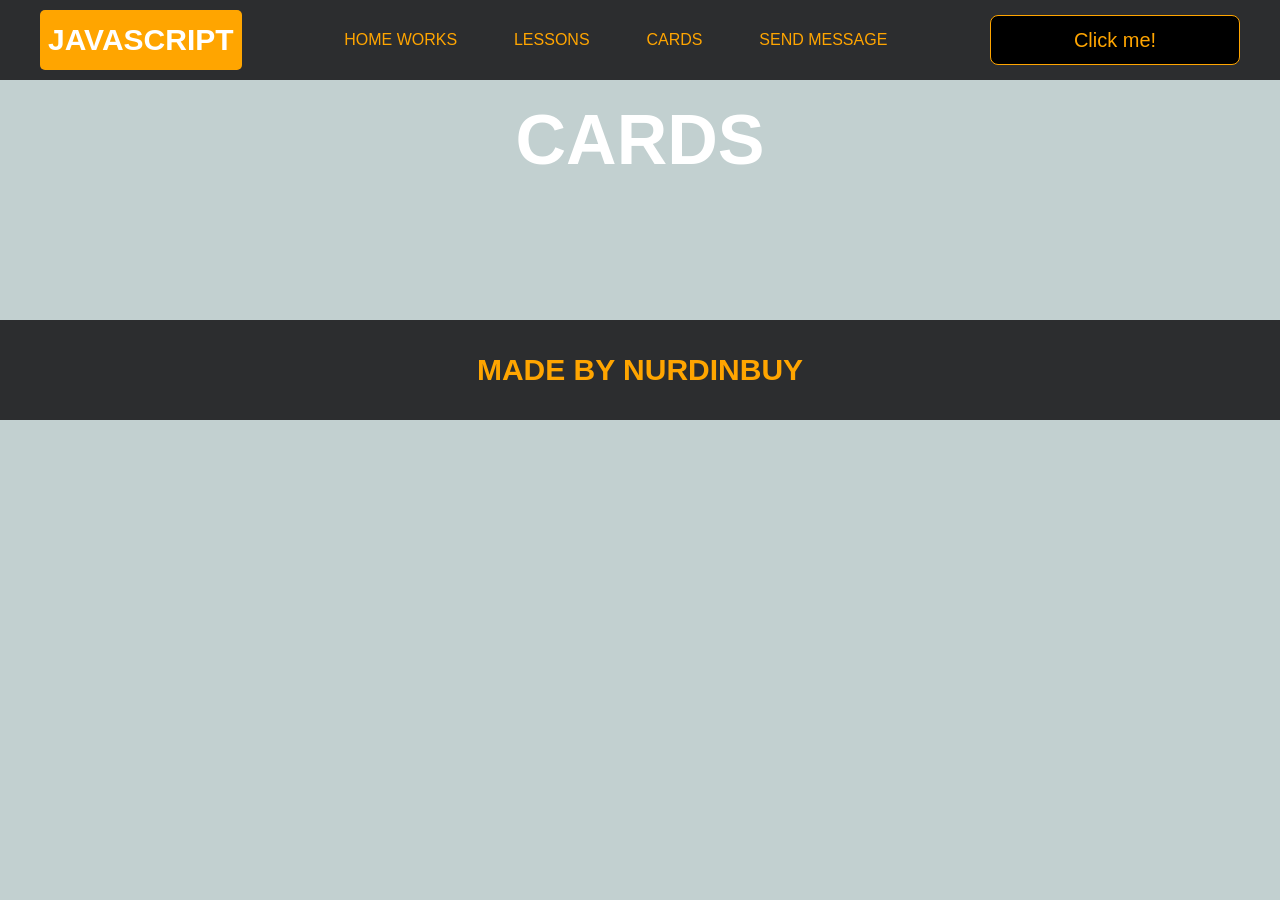
<file: pages/cards.html>
<!DOCTYPE html>
<html lang="en">
<head>
    <meta charset="UTF-8">
    <meta name="viewport" content="width=device-width, initial-scale=1.0">
    <title>Cards</title>

    <link rel="stylesheet" href="../css/style.css">
    <link rel="stylesheet" href="../css/core.css">
    <link rel="stylesheet" href="../css/cards.css">
</head>
<body>

<div class="wrapper">

    <div class="header">
        <div class="container">
            <div class="inner_header">
                <a href="../index.html">
                    <div class="logotype">
                        <h2>Java<span>Script</span></h2>
                    </div>
                </a>

                <ul class="menu">
                    <li class="menu_link">
                        <a href="../pages/home_works.html">Home Works</a>
                    </li>
                    <li class="menu_link">
                        <a href="../pages/lessons.html">Lessons</a>
                    </li>
                    <li class="menu_link">
                        <a href="../pages/cards.html">Cards</a>
                    </li>
                    <li class="menu_link">
                        <a href="https://t.me/NurDinBuy16" target="_blank">
                            Send message
                        </a>
                    </li>
                </ul>

                <button class="btn" id="btn-get">Click me!</button>
            </div>
        </div>
    </div>

    <main class="cards_section">
        <div class="container">
            <h1 class="cards_title">Cards</h1>

            <div class="cards_list">

            </div>
        </div>
    </main>

    <div class="footer">
        <div class="container">
            <a href="https://www.instagram.com/nurdinbuy/" target="_blank">
                <div class="inner_footer">
                    <h2>Made by NurDinBuy</h2>
                </div>
            </a>
        </div>
    </div>

</div>

<script src="../js/cards.js"></script>
</body>
</html>
</file>
<file: css/style.css>
/* HEADER */

.header {
    height: 80px;
    background: #2c2d2f;
    display: flex;
    align-items: center;
    width: 100%;
    position: fixed;
    top: 0;
    z-index: 2;
}

.inner_header {
    height: 100%;
    display: flex;
    align-items: center;
    justify-content: space-between;
}

/* LOGOTYPE */

.logotype {
    display: flex;
    align-items: center;
    justify-content: center;
    font-size: 22px;
    height: 60px;
    width: fit-content;
    background: var(--orange);
    padding: 8px;
    color: white;
    border-radius: 5px;
    cursor: pointer;
}

/* HEADER MENU */

.menu {
    display: flex;
    justify-content: space-around;
    width: 600px;
}

.menu_link a {
    color: var(--orange);
    text-transform: uppercase;
}

.menu_link a:hover {
    text-decoration: underline;
}

/* MAIN BLOCK */

.main_block {
    padding: 100px 0;
    background: black;
}

/* BUTTONS COLOR PICKER */

.colors-buttons {
    display: flex;
    justify-content: space-between;
    margin-top: 50px;
}

.btn-color {
    border-radius: 20px;
    border-color: white !important;
}

/* FOOTER */

.footer {
    background: #2c2d2f;
    width: 100%;
}

.inner_footer {
    display: flex;
    align-items: center;
    justify-content: center;
    height: 100px;
}

.footer h2 {
    text-transform: uppercase;
    color: var(--orange);
    font-weight: 600;
}


/* SLIDER BLOCK */

.slider_block {
    padding: 100px 0;
    background: black;
}

.slider {
    position: relative;
    width: 100%;
    height: 300px;
    overflow: hidden;
    border: 3px solid var(--orange);
    border-radius: 20px;
    display: flex;
    align-items: center;
    justify-content: space-between;
    padding: 0 30px;
}

.slide {
    position: absolute;
    top: 60px;
    left: 0;
    width: 100%;
    height: 100%;
    display: none;
    transition: opacity 0.5s ease-in-out;
}

.slide_card {
    color: white;
    margin: 0 auto;
    width: 500px;
    text-align: center;
}

.slide_card h3 {
    color: white;
    text-transform: uppercase;
    font-size: 22px;
}

.slide_card p {
    font-size: 16px;
    text-align: justify;
    margin: 10px 0;
}

.slide_card a {
    color: var(--orange);
    text-decoration: underline;
}

.slide.active_slide {
    display: block;
}

/* VIDEO BLOCK */

.block_video {
    background: black;
    padding: 100px 0;
}

.inner_block_video {
    display: flex;
    justify-content: center;
    margin-top: 50px;
}

/* MODAL */

.modal {
    position: fixed;
    height: 100%;
    width: 100%;
    top: 0;
    left: 0;
    z-index: 2;
    background: rgba(0, 0, 0, 0.5);
    backdrop-filter: blur(10px);
    display: none;
}

.modal_dialog {
    max-width: 500px;
    margin: 200px auto;
}

.modal_content {
    position: relative;
    width: 100%;
    padding: 40px;
    background-color: black;
    border: 2px solid var(--orange);
    border-radius: 4px;
    max-height: 80vh;
    overflow-y: auto;
}

.modal_content form {
    display: flex;
    flex-direction: column;
    align-items: center;
}

.modal_close {
    position: absolute;
    top: 8px;
    right: 14px;
    font-size: 30px;
    color: red;
    opacity: 0.5;
    font-weight: 700;
    border: none;
    background-color: transparent;
    cursor: pointer;
}

.modal_title {
    text-align: center;
    font-size: 22px;
    text-transform: uppercase;
    color: white;
}

.modal_content label, .btn_min {
    width: 100% !important;
    margin-top: 10px;
}

.modal_content input {
    width: 100%;
}

/*-------BOTTLE-------*/

.bottle {
    background: black;
    padding: 100px 0;
}

.bottle_inner {
    display: flex;
    justify-content: center;
    align-items: center;
}

.bowl {
    position: relative;
    width: 300px;
    height: 300px;
    background: rgba(255, 255, 255, 0.1);
    border-radius: 50%;
    border: 8px solid transparent;
    animation: animate 5s linear infinite;
    transform-origin: bottom center;
}

@keyframes animate {
    0% {
        transform: rotate(0deg);
    }
    25% {
        transform: rotate(22deg);
    }
    50% {
        transform: rotate(0deg);
    }
    75% {
        transform: rotate(-22deg);
    }
    100% {
        filter: hue-rotate(360deg);
    }
}

.bowl::before {
    content: "";
    position: absolute;
    top: -15px;
    left: 50%;
    transform: translateX(-50%);
    width: 40%;
    height: 30px;
    border: 15px solid #444;
    border-radius: 50%;
    box-shadow: 0 10px #222;

}

.bowl::after {
    content: "";
    position: absolute;
    top: 35%;
    left: 50%;
    transform: translate(-50%, -50%);
    width: 150px;
    height: 60px;
    background: rgba(255, 255, 255, 0.05);
    transform-origin: center;
    animation: animatebowlshadow 5s linear infinite;
    border-radius: 50%;
    animation-play-state: running;

}


@keyframes animatebowlshadow {
    0% {
        left: 50%;
        width: 150px;
        height: 60px;
    }
    25% {
        left: 55%;
        width: 140px;
        height: 65px;
    }
    50% {
        left: 50%;
        width: 150px;
        height: 60px;
    }
    75% {
        left: 45%;
        width: 140px;
        height: 65px;
    }
    100% {


    }
}


.liquid {
    position: absolute;
    top: 50%;
    left: 5px;
    right: 5px;
    bottom: 5px;
    background: #1ae907;
    border-bottom-left-radius: 150px;
    border-bottom-right-radius: 150px;
    filter: drop-shadow(0 0 80px #1ae907);
    transform-origin: top center;
    animation: animateliquid 5s linear infinite;
    animation-play-state: running;
}

@keyframes animateliquid {
    0% {
        transform: rotate(0deg);
    }
    25% {
        transform: rotate(-22deg);
    }
    30% {
        transform: rotate(-23deg);
    }
    50% {
        transform: rotate(0deg);
    }
    75% {
        transform: rotate(22deg);
    }
    80% {
        transform: rotate(23deg);
    }
    100% {
        transform: rotate(0deg);
    }


}

.liquid::before {
    content: "";
    position: absolute;
    top: -10px;
    width: 100%;
    height: 20px;
    background: #15be05;
    border-radius: 50%;
    filter: drop-shadow(0 0 80px #15be05);
}

.shadow {
    position: absolute;
    top: calc(50% + 150px);
    left: 50%;
    transform: translate(-50%, -50%);
    width: 260px;
    height: 40px;
    background: rgba(0, 0, 0, 0.5);
    border-radius: 50%;
    animation: animateshadow 5s linear infinite;
    animation-play-state: running;

}

@keyframes animateshadow {
    0% {
        left: 50%;
        width: 260px;
        height: 40px;
        top: calc(50% + 150px);

    }

    25% {
        left: 55%;
        width: 265px;
        height: 30px;
        top: calc(50% + 130px);

    }
    50% {
        left: 50%;
        width: 260px;
        height: 40px;
        top: calc(50% + 150px);

    }
    75% {
        left: 45%;
        width: 265px;
        height: 30px;
        top: calc(50% + 130px);

    }
    100% {
    }
}
</file>
<file: css/core.css>
* {
    margin: 0;
    padding: 0;
    box-sizing: border-box;
}

.container {
    width: 1200px;
    margin: 0 auto;
}

body {
    font-family: "Britannic Bold", sans-serif;
    background: #c2d0d0;
}

.btn {
    width: 250px;
    height: 50px;
    font-size: 20px;
    cursor: pointer;
    border: 1px solid var(--orange);
    background: black;
    color: var(--orange);
    border-radius: 8px;
}

.btn:hover {
    background: #414349;
}

.btn:active {
    background: #56585D;
    border: 2px solid var(--orange);
}

a {
    text-decoration: none;
}

li {
    list-style: none;
}

h1 {
    text-align: center;
    font-size: 70px;
    color: white;
    margin: 0 auto;
    text-transform: uppercase;
    font-weight: 600;
}

h2 {
    text-align: center;
    font-size: 30px;
    color: white;
    margin: 0 auto;
    text-transform: uppercase;
    font-weight: 600;
}

h3 {
    text-align: center;
    font-size: 30px;
    color: white;
    margin: 0 auto;
    text-transform: uppercase;
    font-weight: 600;
}

h4 {
    font-size: 24px;
    color: white;
    text-transform: uppercase;
    font-weight: 600;
}

strong {
    color: #F79300;
}

label {
    font-size: 24px;
    color: var(--orange);
}

input {
    width: 350px;
    height: 50px;
    font-size: 20px;
    padding-left: 5px;
    color: var(--orange);
    background: black;
    border: 2px solid var(--orange);
}

.checker {
    color: white;
    font-size: 30px;
}

.btn-slide {
    display: block;
    width: 100px;
    height: 100px;
    background: var(--orange);
    color: black;
    font-size: 20px;
    text-transform: uppercase;
    border-radius: 50%;
    font-weight: 800;
    z-index: 1;
}

.btn-slide:hover {
    background: #b68733 !important;
    cursor: pointer;
    color: white;
}

:root {
    --orange: orange;
    --black: black;
}
</file>
<file: css/cards.css>
.cards_section {
    padding: 100px 0;
}

.cards_title {
    text-align: center;
    margin-bottom: 40px;
    color: white;
}

.cards_list {
    display: flex;
    flex-wrap: wrap;
    justify-content: center;
    gap: 20px;
}

.card_item {
    width: 300px;
    background: #222;
    border: 2px solid orange;
    border-radius: 10px;
    overflow: hidden;
}

.card_item img {
    width: 100%;
    height: 200px;
    object-fit: cover;
}

.card_body {
    padding: 15px;
}

.card_body h3 {
    color: orange;
    margin-bottom: 10px;
}

.card_body p {
    color: white;
    font-size: 14px;
    line-height: 1.5;
}
</file>
